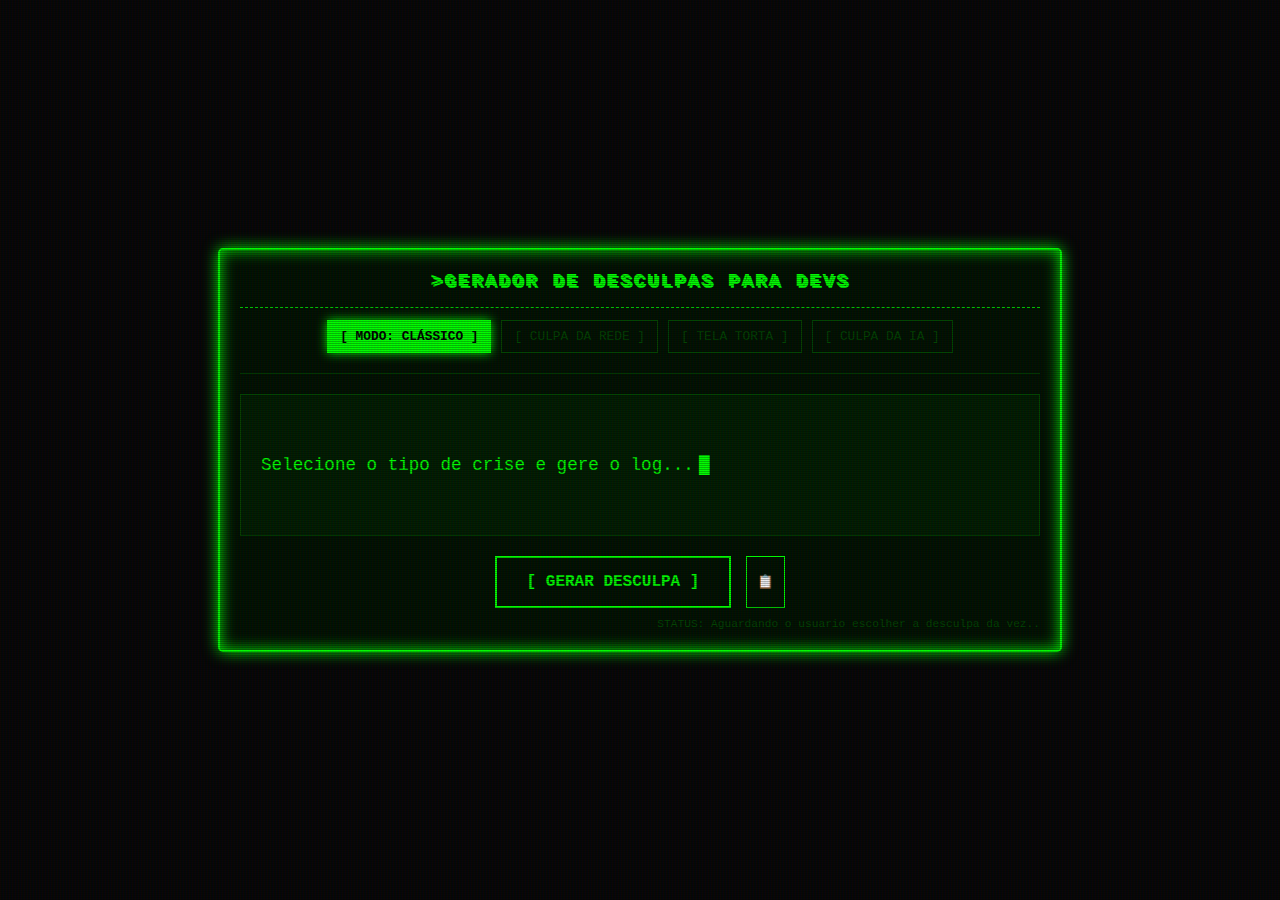
<file: index.html>
<!DOCTYPE html>
<html lang="pt-BR">
<head>
    <meta charset="UTF-8">
    <meta name="viewport" content="width=device-width, initial-scale=1.0">
    <title>Dev Excuse Generator v3.0</title>
    <link rel="stylesheet" href="style.css">
</head>
<body>

    <div class="main-container">
        <h1>>GERADOR DE DESCULPAS PARA DEVS</h1>
        
        <div class="category-box">
            <button class="cat-btn active" onclick="mudarCategoria('classico', this)">[ MODO: CLÁSSICO ]</button>
            <button class="cat-btn" onclick="mudarCategoria('infra', this)">[ CULPA DA REDE ]</button>
            <button class="cat-btn" onclick="mudarCategoria('front', this)">[ TELA TORTA ]</button>
            <button class="cat-btn" onclick="mudarCategoria('moderno', this)">[ CULPA DA IA ]</button>
        </div>

        <div class="screen-area">
            <span id="typed-text">Selecione o tipo de crise e gere o log...</span>
        </div>

        <div class="controls">
            <button class="main-btn" onclick="iniciarGeracao()">[ GERAR DESCULPA ]</button>
            <button class="action-btn" onclick="copiarTexto()" title="Copiar">📋</button>
        </div>
        
        <div class="status-bar">STATUS: Aguardando o usuario escolher a desculpa da vez..</div>
    </div>

    <div id="toast-box" class="toast">Desculpa copiada!</div>

    <script src="app.js"></script>
</body>
</html>
</file>
<file: style.css>
:root {
    --neon-color: #0f0;
    --bg-color: #050505;
    --screen-bg: #001100;
    --dim-color: #004400;
}

body {
    background-color: var(--bg-color);
    color: var(--neon-color);
    font-family: 'Courier New', Courier, monospace;
    display: flex;
    justify-content: center;
    align-items: center;
    min-height: 100vh;
    margin: 0;
    overflow-x: hidden;
}

/* Efeito CRT (Scanlines) */
body::before {
    content: " ";
    display: block;
    position: absolute;
    top: 0; left: 0; bottom: 0; right: 0;
    background: linear-gradient(rgba(18, 16, 16, 0) 50%, rgba(0, 0, 0, 0.25) 50%), linear-gradient(90deg, rgba(255, 0, 0, 0.06), rgba(0, 255, 0, 0.02), rgba(0, 0, 255, 0.06));
    z-index: 2;
    background-size: 100% 2px, 3px 100%;
    pointer-events: none;
}

.main-container {
    position: relative;
    width: 90%;
    max-width: 800px;
    border: 2px solid var(--neon-color);
    padding: 20px;
    box-shadow: 0 0 15px var(--neon-color), inset 0 0 15px var(--neon-color);
    background-color: var(--screen-bg);
    z-index: 1;
    border-radius: 5px;
}

h1 {
    text-align: center;
    font-size: 1.2rem;
    border-bottom: 1px dashed var(--neon-color);
    padding-bottom: 15px;
    margin-top: 0;
    text-shadow: 2px 2px var(--neon-color);
    letter-spacing: 2px;
}

.category-box {
    display: flex;
    flex-wrap: wrap;
    gap: 10px;
    justify-content: center;
    margin-bottom: 20px;
    border-bottom: 1px solid var(--dim-color);
    padding-bottom: 20px;
}

.cat-btn {
    background: transparent;
    color: var(--dim-color);
    border: 1px solid var(--dim-color);
    padding: 8px 12px;
    font-size: 0.8rem;
    cursor: pointer;
    transition: 0.3s;
    font-family: inherit;
    text-transform: uppercase;
}

.cat-btn:hover {
    color: var(--neon-color);
    border-color: var(--neon-color);
}

.cat-btn.active {
    background-color: var(--neon-color);
    color: #000;
    border-color: var(--neon-color);
    box-shadow: 0 0 10px var(--neon-color);
    font-weight: bold;
}

.screen-area {
    min-height: 100px;
    background: rgba(0, 255, 0, 0.05);
    padding: 20px;
    margin: 20px 0;
    font-size: 1.1rem;
    line-height: 1.5;
    border: 1px solid var(--dim-color);
    position: relative;
    display: flex;
    align-items: center;
}

#typed-text::after {
    content: '█';
    animation: blink 1s infinite;
    margin-left: 5px;
}

@keyframes blink {
    0%, 100% { opacity: 1; }
    50% { opacity: 0; }
}

.controls {
    display: flex;
    gap: 15px;
    justify-content: center;
    margin-top: 20px;
}

.main-btn {
    background: transparent;
    color: var(--neon-color);
    border: 2px solid var(--neon-color);
    padding: 15px 30px;
    font-family: inherit;
    font-size: 1rem;
    font-weight: bold;
    cursor: pointer;
    text-transform: uppercase;
    transition: 0.2s;
}

.main-btn:hover {
    background: var(--neon-color);
    color: #000;
    box-shadow: 0 0 20px var(--neon-color);
}

.action-btn {
    background: transparent;
    color: var(--neon-color);
    border: 1px solid var(--neon-color);
    padding: 10px;
    cursor: pointer;
    font-family: inherit;
}

.action-btn:hover {
    background: rgba(0, 255, 0, 0.2);
}

.toast {
    visibility: hidden;
    min-width: 250px;
    background-color: var(--neon-color);
    color: #000;
    text-align: center;
    padding: 10px;
    position: fixed;
    z-index: 10;
    left: 50%;
    bottom: 30px;
    transform: translateX(-50%);
    font-weight: bold;
    box-shadow: 0 0 15px var(--neon-color);
}

.toast.show {
    visibility: visible;
    animation: fadein 0.5s, fadeout 0.5s 2.5s;
}

@keyframes fadein { from {bottom: 0; opacity: 0;} to {bottom: 30px; opacity: 1;} }
@keyframes fadeout { from {bottom: 30px; opacity: 1;} to {bottom: 0; opacity: 0;} }

.status-bar {
    font-size: 0.7rem;
    color: var(--dim-color);
    margin-top: 10px;
    text-align: right;
}
</file>
